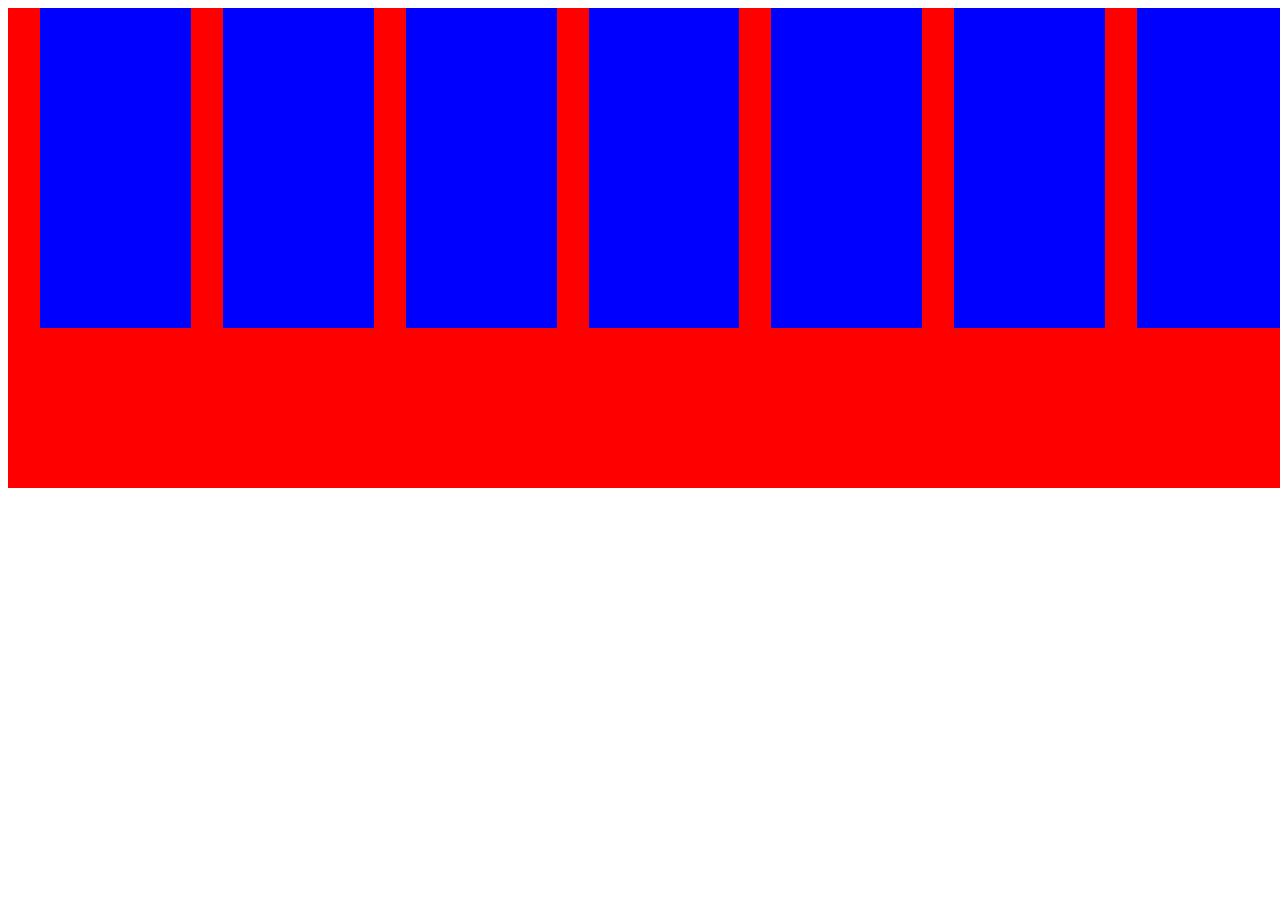
<file: About.html>
<!DOCTYPE html>
<html lang="en">
<head>
    <meta charset="UTF-8">
    <meta http-equiv="X-UA-Compatible" content="IE=edge">
    <meta name="viewport" content="width=device-width, initial-scale=1.0">
    <title>Document</title>
</head>
<body>
    <div style="display: inline-flex; height: 30rem ;background-color: red; width: 100vw;">
        <div style="width: 20rem; height: 20rem; background-color: blue; margin-left: 2rem;"></div>
        <div style="width: 20rem; height: 20rem; background-color: blue; margin-left: 2rem;"></div>
        <div style="width: 20rem; height: 20rem; background-color: blue; margin-left: 2rem;"></div>
        <div style="width: 20rem; height: 20rem; background-color: blue; margin-left: 2rem;"></div>
        <div style="width: 20rem; height: 20rem; background-color: blue; margin-left: 2rem;"></div>
        <div style="width: 20rem; height: 20rem; background-color: blue; margin-left: 2rem;"></div>
        <div style="width: 20rem; height: 20rem; background-color: blue; margin-left: 2rem;"></div>
    </div>
</body>
</html>
</file>
